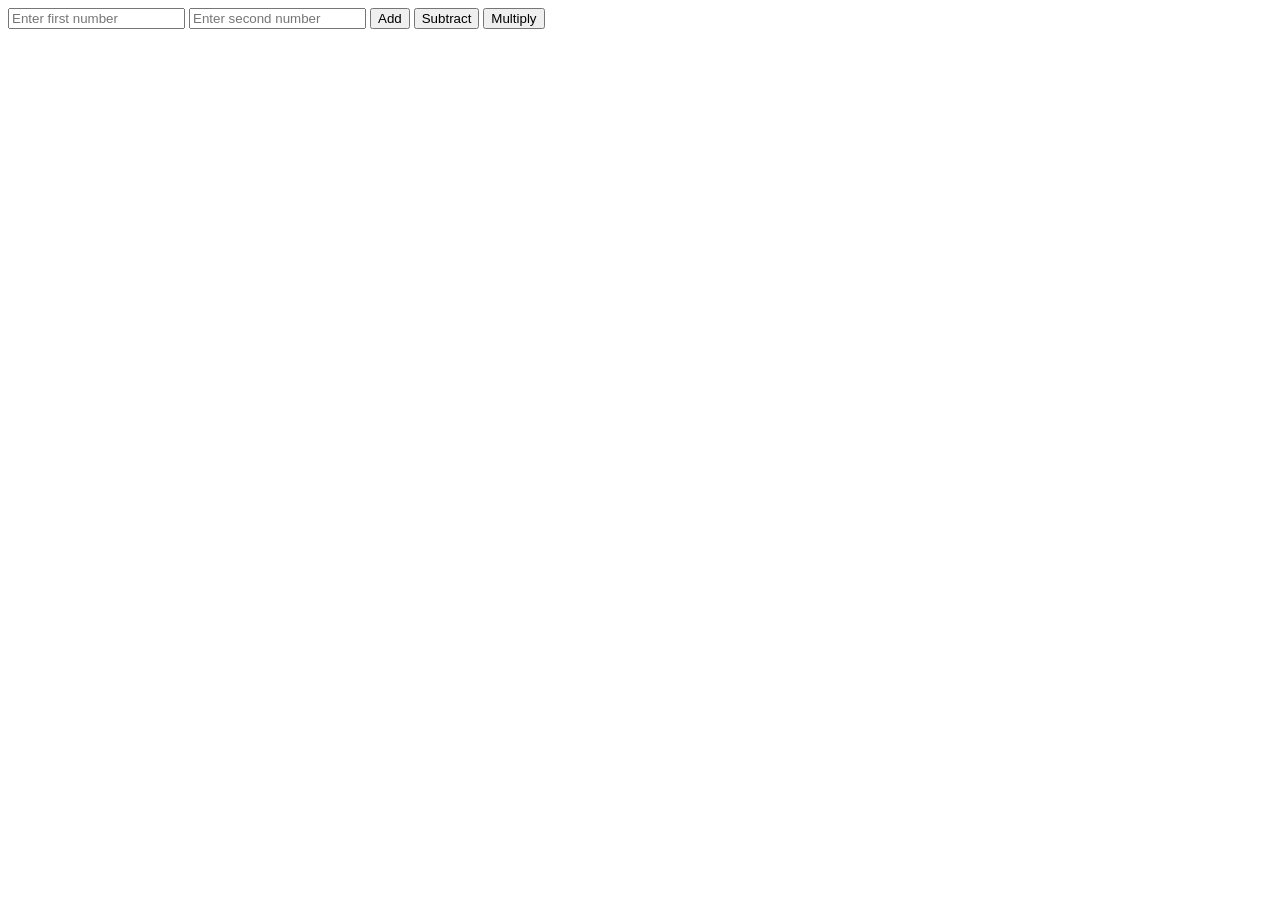
<file: Week-2/index1.html>
<!DOCTYPE html>
<html lang="en">
<head>
	<meta charset="UTF-8">
	<meta name="viewport" content="width=device-width, initial-scale=1.0">
	<title>My Web Page</title>
</head>
<body>
    <script >
        function add()
        {
            let num1 = Number (document.getElementById("num1").value);
            let num2 = Number (document.getElementById("num2").value);
            document.getElementById("number").innerHTML = num1 + num2;
        }
function subtract()
        {
            let num1 = Number (document.getElementById("num1").value);
            let num2 = Number (document.getElementById("num2").value);
            document.getElementById("number").innerHTML = num1 - num2;
        }
function multiply()
        {
            let num1 = Number (document.getElementById("num1").value);
            let num2 = Number (document.getElementById("num2").value);
            document.getElementById("number").innerHTML = num1 * num2;
        }
    
    </script>

    <input type="number" id="num1" placeholder="Enter first number">
    <input type="number" id="num2" placeholder="Enter second number">
    <button onclick="add()">Add</button>
    <button onclick="subtract()">Subtract</button>
    <button onclick="multiply()">Multiply</button>
    <p id="number"></p>
</body>
</html>
</file>
